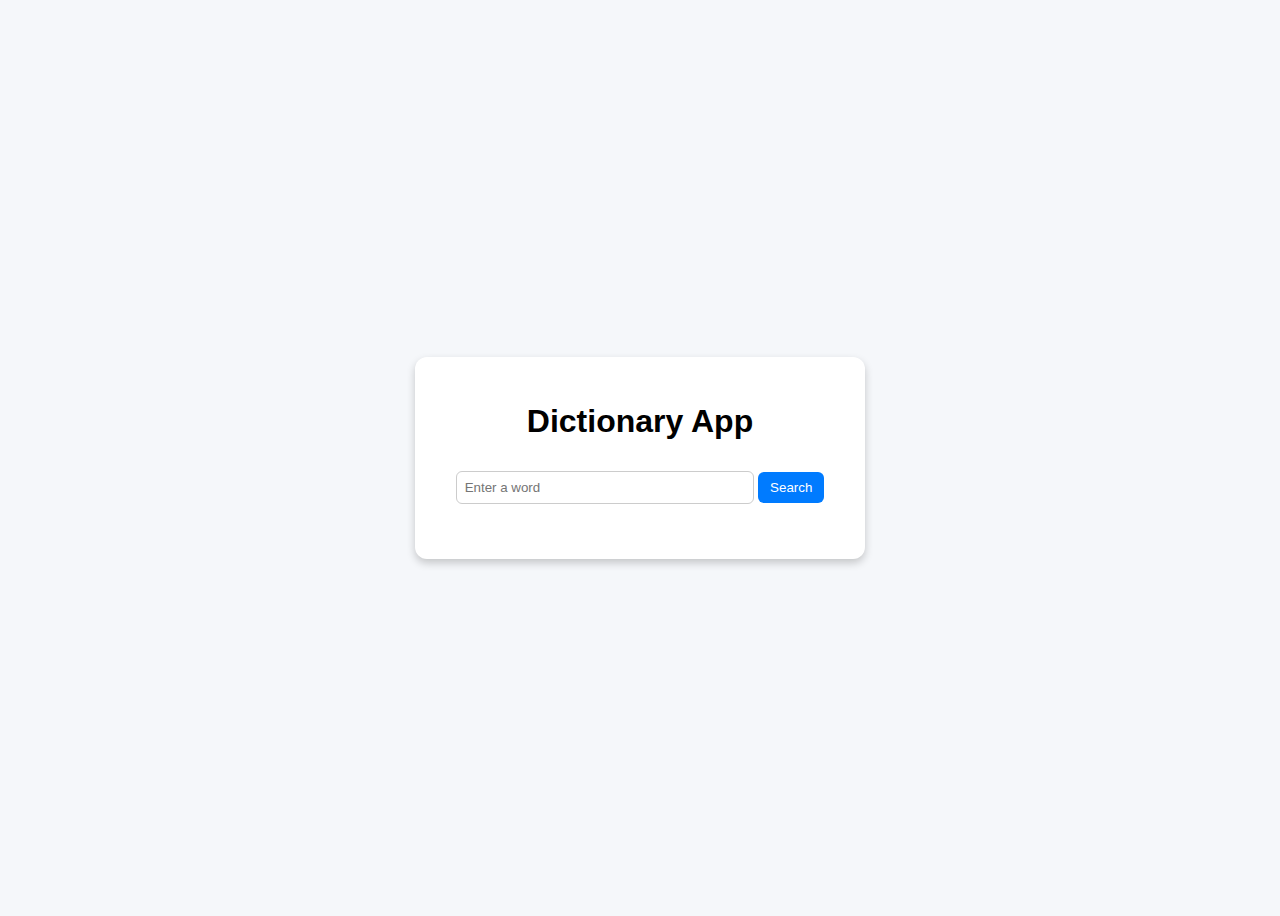
<file: index.html>
<!DOCTYPE html>
<html lang="en">
<head>
  <meta charset="UTF-8">
  <title>Dictionary App</title>
  <link rel="stylesheet" href="style.css">
</head>
<body>
  <div class="container">
    <h1>Dictionary App</h1>
    <input type="text" id="wordInput" placeholder="Enter a word">
    <button onclick="getMeaning()">Search</button>
    <div id="result"></div>
  </div>
  <script src="logic.js"></script>
</body>
</html>
</file>
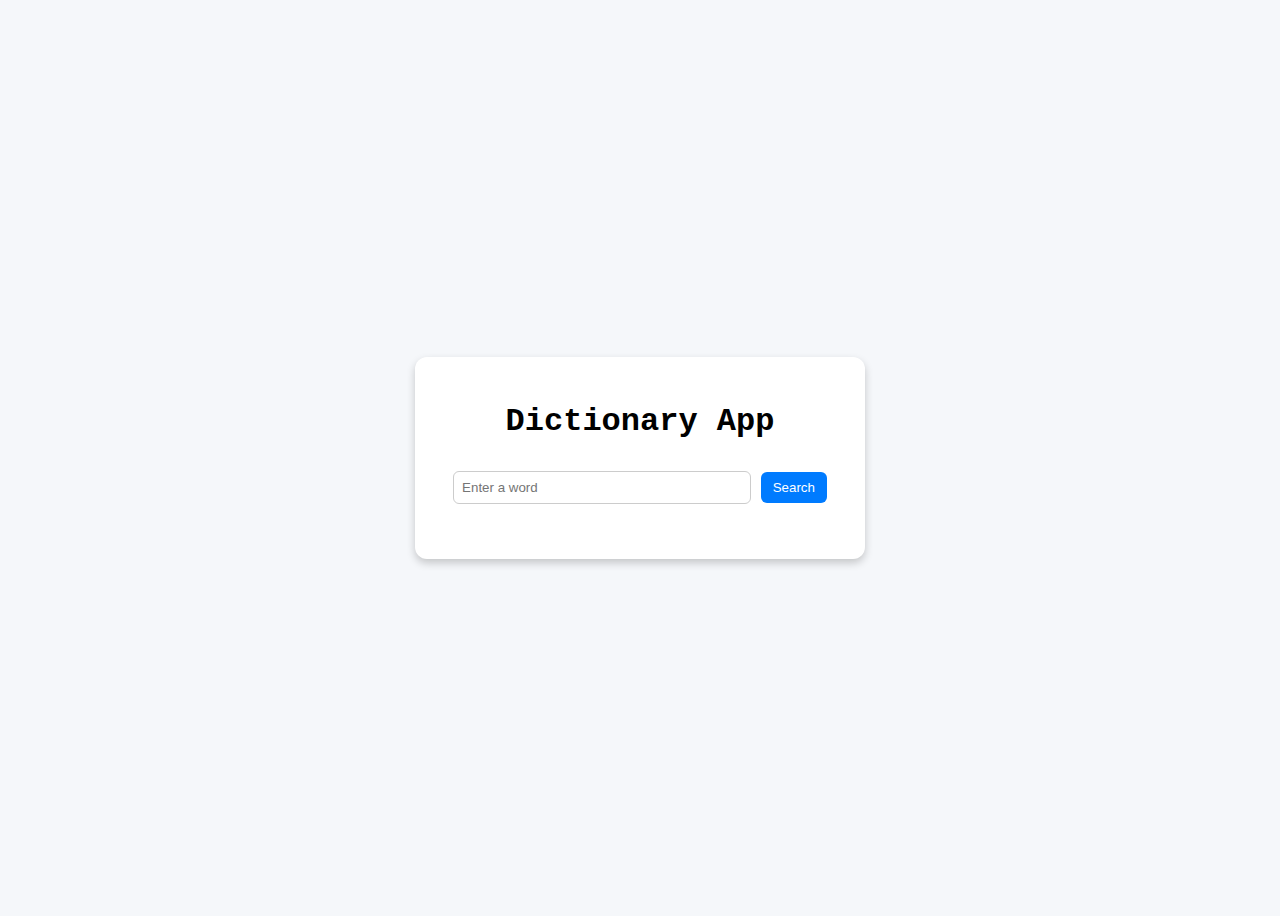
<file: Dictionary using JavaScript.html>
<!DOCTYPE html>
<html lang="en">
<head>
  <meta charset="UTF-8">
  <title>Dictionary App</title>

  <style>
    body {
    font-family: 'Courier New', Courier, monospace;
    background: #f5f7fa;
    display: flex;
    justify-content: center;
    align-items: center;
    height: 100vh;
  }

  .container {
    background: white;
    padding: 25px;
    border-radius: 12px;
    box-shadow: 0 4px 8px rgba(0,0,0,0.2);
    width: 400px;
    text-align: center;
  }

  input {
    padding: 8px;
    width: 70%;
    margin: 10px 0;
    border: 1px solid #ccc;
    border-radius: 6px;
  }

  button {
    padding: 8px 12px;
    border: none;
    background: #007bff;
    color: white;
    border-radius: 6px;
    cursor: pointer;
  }

  button:hover {
    background: #0056b3;
  }

  #result {
    margin-top: 20px;
    text-align: left;
  }

  </style>

</head>
<body>
  <div class="container">
    <h1>Dictionary App</h1>
    <input type="text" id="wordInput" placeholder="Enter a word">
    <button onclick="getMeaning()">Search</button>
    <div id="result"></div>
  </div>

<script>
    async function getMeaning() {
    const word = document.getElementById("wordInput").value.trim();
    const resultDiv = document.getElementById("result");

    if (!word) {
      resultDiv.innerHTML = "<p>Please enter a word!</p>";
      return;
    }

    const url = `https://api.dictionaryapi.dev/api/v2/entries/en/${word}`;

    try {
      const response = await fetch(url);
      if (!response.ok) {
        throw new Error("Word not found");
      }
      const data = await response.json();

      const definition = data[0].meanings[0].definitions[0].definition;
      const example = data[0].meanings[0].definitions[0].example || "No example available.";
      const partOfSpeech = data[0].meanings[0].partOfSpeech;
      const phonetic = data[0].phonetics[0]?.text || "";
      const audio = data[0].phonetics[0]?.audio || "";

      resultDiv.innerHTML = `
        <h2>${data[0].word} (${partOfSpeech})</h2>
        <p><b>Phonetic:</b> ${phonetic}</p>
        <p><b>Definition:</b> ${definition}</p>
        <p><b>Example:</b> ${example}</p>
        ${audio ? `<audio controls src="${audio}"></audio>` : ""}
      `;

    } catch (error) {
      resultDiv.innerHTML = `<p style="color:red;"> ${error.message}</p>`;
    }
  }

  </script>

</body>
</html>
</file>
<file: style.css>
body {
  font-family: Arial, sans-serif;
  background: #f5f7fa;
  display: flex;
  justify-content: center;
  align-items: center;
  height: 100vh;
}

.container {
  background: white;
  padding: 25px;
  border-radius: 12px;
  box-shadow: 0 4px 8px rgba(0,0,0,0.2);
  width: 400px;
  text-align: center;
}

input {
  padding: 8px;
  width: 70%;
  margin: 10px 0;
  border: 1px solid #ccc;
  border-radius: 6px;
}

button {
  padding: 8px 12px;
  border: none;
  background: #007bff;
  color: white;
  border-radius: 6px;
  cursor: pointer;
}

button:hover {
  background: #0056b3;
}

#result {
  margin-top: 20px;
  text-align: left;
}
</file>
